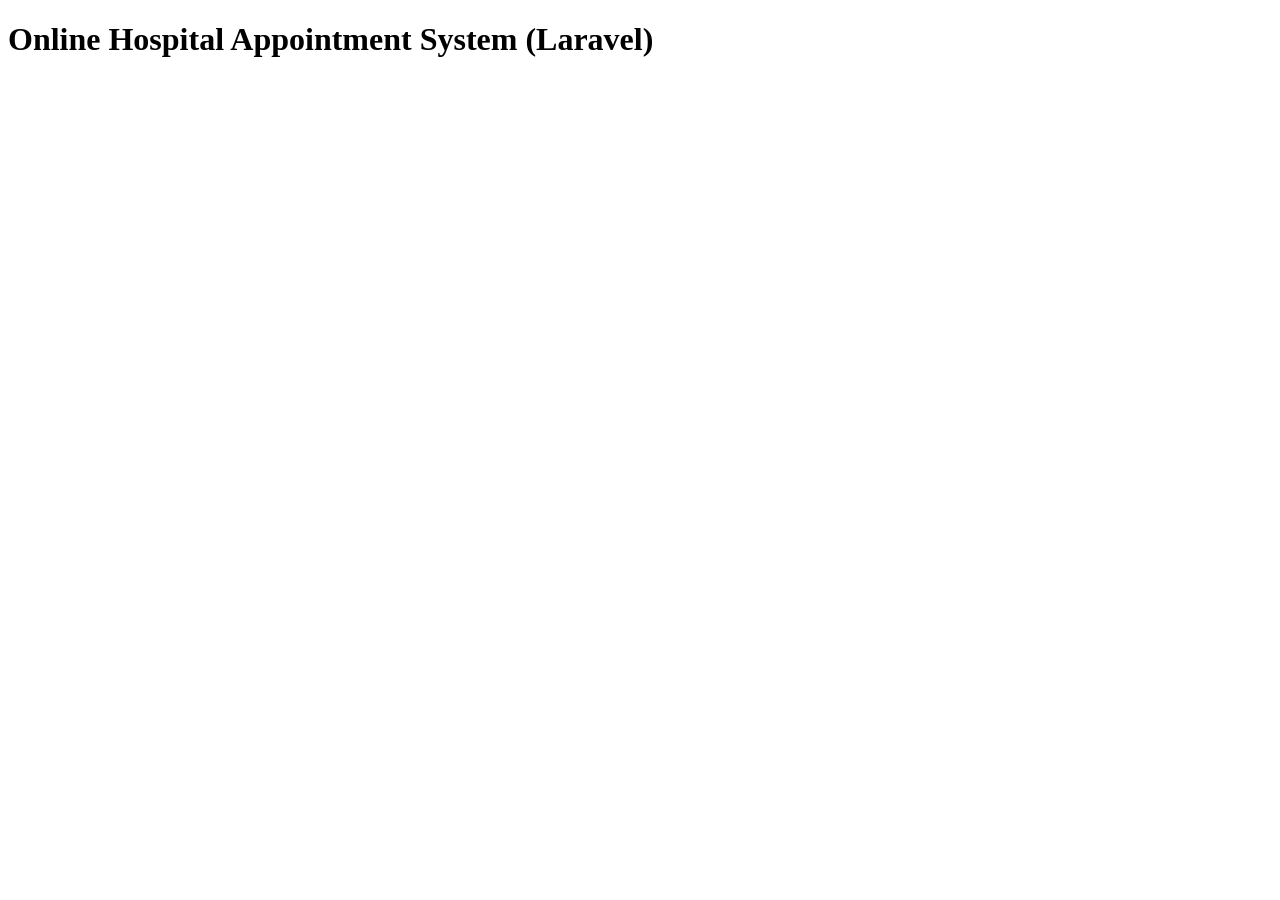
<file: index.html>
<!DOCTYPE html>
<html lang="en">
<head>
    <meta charset="UTF-8">
    <meta http-equiv="X-UA-Compatible" content="IE=edge">
    <meta name="viewport" content="width=device-width, initial-scale=1.0">
    <title>Document</title>
</head>
<body>
    <h1>Online Hospital Appointment System (Laravel)</h1>
</body>
</html>
</file>
